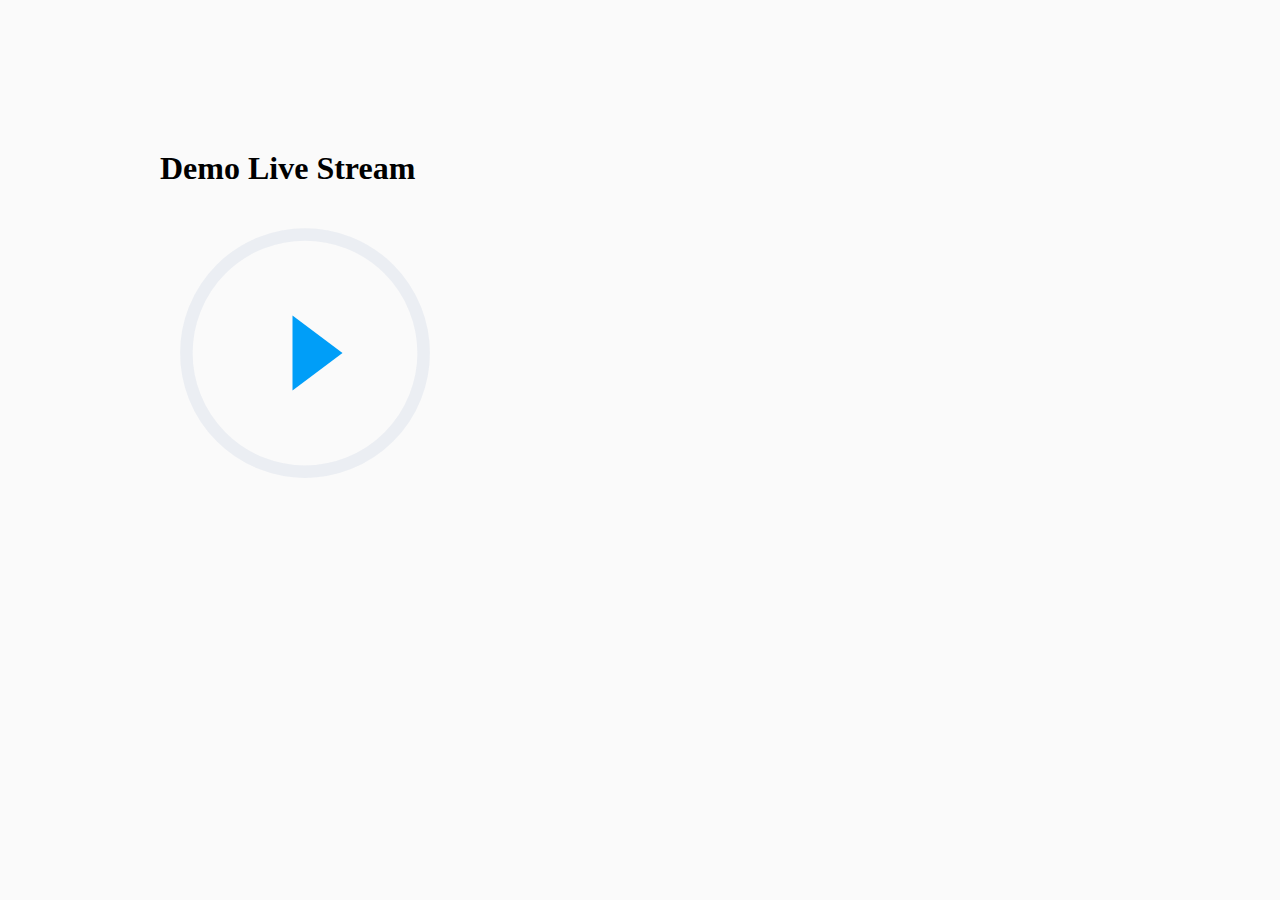
<file: live/radio.html>
<!doctype html>
<html>
<head>
<meta charset="utf-8">
<meta http-equiv="X-UA-Compatible" content="IE=edge,chrome=1">
<meta name="viewport" content="width=device-width, initial-scale=1">
    <title>Circular Html5 Audio Player Demo</title>
    <link href="http://www.jqueryscript.net/css/jquerysctipttop.css" rel="stylesheet" type="text/css">
    <link rel="stylesheet" href="progres-bar.css">
    <style>
    html { min-height:100vh;}
    body { background-color:#fafafa; font-family:'Roboto';}
    .container { margin:150px auto; max-width:960px;}
    .mediPlayer { float:left; margin:20px;}
    </style>
</head>
<body>
<div class="container">
<h1>Demo Live Stream</h1>

<!-- Media Player-->
<div class="mediPlayer">
    <audio class="listen" preload="none" data-size="250" src="http://91.234.146.193:18386/;stream.mp3"></audio>
</div>
</div>
<!-- Media Player / -->

<script src="https://code.jquery.com/jquery-1.12.4.min.js"></script>
<script src="player.js"></script>

<script>
    $(document).ready(function () {
        $('.mediPlayer').mediaPlayer();
    });
</script>
</script>
</body>
</html>
</file>
<file: live/progres-bar.css>
*,
*:after,
*:before {
    box-sizing             : border-box;
    -webkit-box-sizing     : border-box;
    -moz-box-sizing        : border-box;
    -webkit-font-smoothing : antialiased;
    -moz-font-smoothing    : antialiased;
    -o-font-smoothing      : antialiased;
    font-smoothing         : antialiased;
    text-rendering         : optimizeLegibility;

}

.mediPlayer .control {
    opacity        : 0; /* transition: opacity .2s linear; */
    pointer-events : none;
    cursor         : pointer;
}

.mediPlayer .not-started .play, .mediPlayer .paused .play {
    opacity : 1;

}

.mediPlayer .playing .pause {
    opacity : 1;

}

.mediPlayer .playing .play {
    opacity : 0;
}

.mediPlayer .ended .stop {
    opacity        : 1;
    pointer-events : none;
}

.mediPlayer .precache-bar .done {
    opacity : 0;
}

.mediPlayer .not-started .progress-bar, .mediPlayer .ended .progress-bar {
    display : none;
}

.mediPlayer .ended .progress-track {
    stroke-opacity : 1;
}

.mediPlayer .progress-bar,
.mediPlayer .precache-bar {
    transition        : stroke-dashoffset 500ms;

    stroke-dasharray  : 298.1371428256714;
    stroke-dashoffset : 298.1371428256714;
}
</file>
